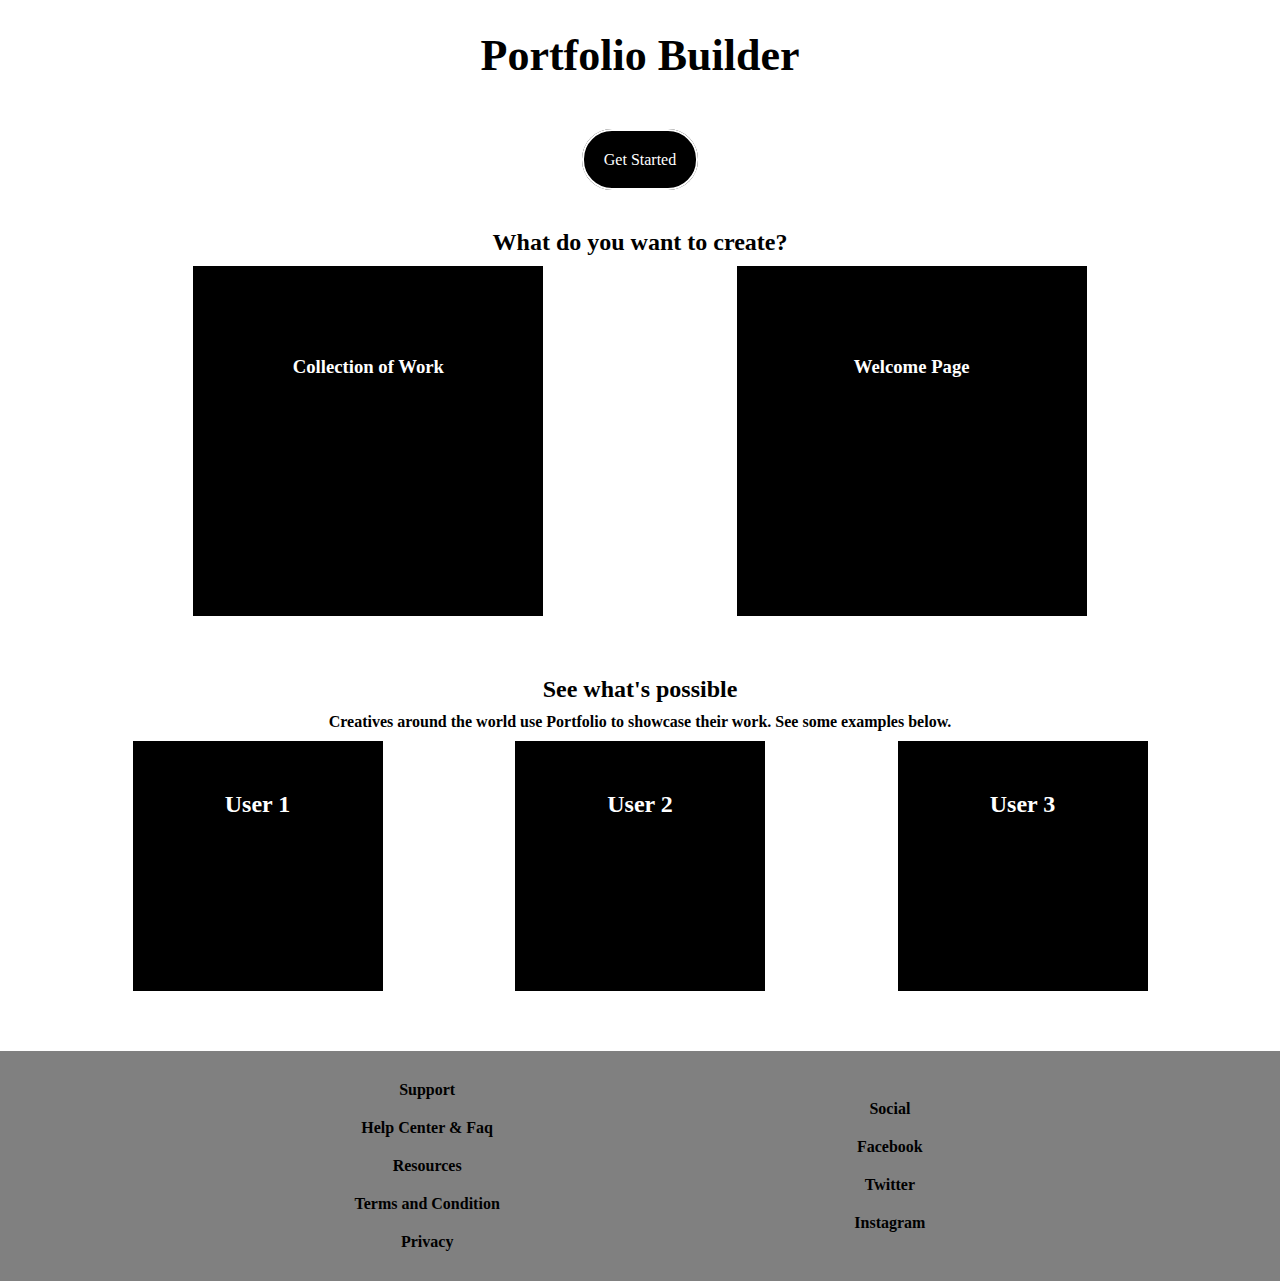
<file: index.html>
<!DOCTYPE html>
<html lang="en">

<head>
    <meta charset="UTF-8">
    <meta name="viewport" content="width=device-width, initial-scale=1.0">
    <title>Home</title>
    <link rel="stylesheet" href="style.css">
</head>

<body>
    <h1 class="mt-4 mb-10">Portfolio Builder</h1>
    <div class="text-center"> <a href="./start.html" class="getstarted mt-5">Get Started </a></div>
    <h2 class="mt-3"> What do you want to create? </h2>
    <section class="mt-5">
        <div class="box">
            <h3>Collection of Work</h3>
        </div>
        <div class="box">
            <h3>Welcome Page</h3>
        </div>
    </section>
    <h2 class="mt-3">See what's possible</h2>
    <h4 class="mt-5">Creatives around the world use Portfolio to showcase their work. See some examples below.</h4>
    <section class="mt-5">
        <div class="sbox">
            <h2>User 1</h2>
        </div>
        <div class="sbox">
            <h2>User 2</h2>
        </div>
        <div class="sbox">
            <h2>User 3</h2>
        </div>
    </section>
    <footer class="mt-3 pb-5">
        <div class="mt-5">
            <h4>Support</h4>
            <h4>Help Center & Faq</h4>
            <h4>Resources</h4>
            <h4>Terms and Condition</h4>
            <h4>Privacy</h4>
        </div>
        <div class="mt-5">
            <h4>Social</h4>
            <h4>Facebook</h4>
            <h4>Twitter</h4>
            <h4>Instagram</h4>
        </div>
    </footer>
</body>

</html>
</file>
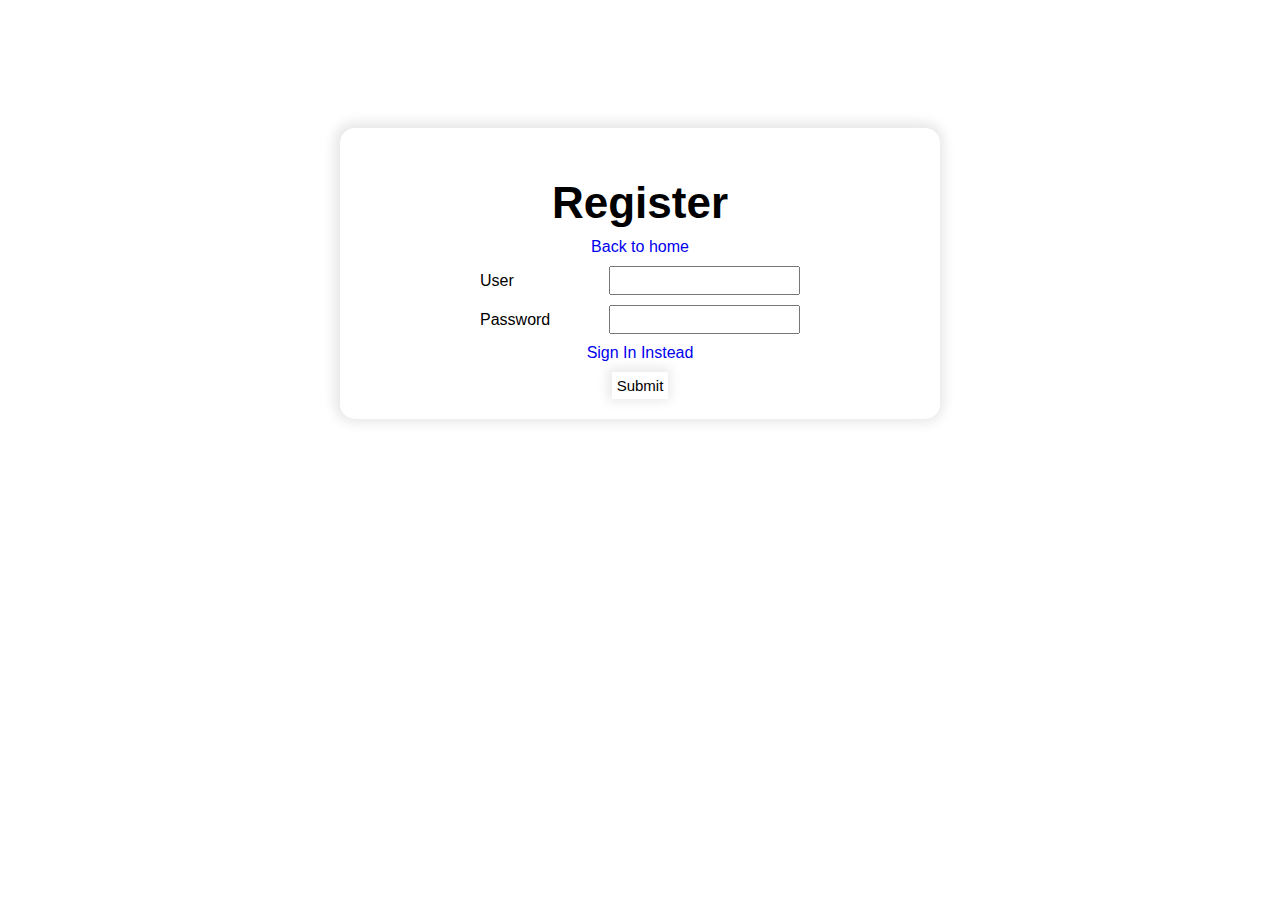
<file: register.html>
<!DOCTYPE html>
<html lang="en">

<head>
    <meta charset="UTF-8">
    <meta name="viewport" content="width=device-width, initial-scale=1.0">
    <title>Register</title>
    <link rel="stylesheet" href="style.css">
</head>

<body>
    <form>
        <h1 class=" mb-5 mt-1">Register</h1>
        <div class="text-center mb-5 mt-5">
            <a href="index.html">Back to home</a>
        </div>
        <div class="inputdiv">
            <label for="username">User </label>
            <input type="text" name="username" id="username" required>
        </div>
        <div class="inputdiv">
            <label for="password">Password</label>
            <input type="password" name="password" id="password">
        </div>
        <div class="text-center mb-1 mt-5">
            <a href="signIn.html">Sign In Instead</a>
        </div>
        <div class="text-center mb-1 ">
            <input type="submit" value="Submit">
        </div>
    </form>
</body>

</html>
</file>
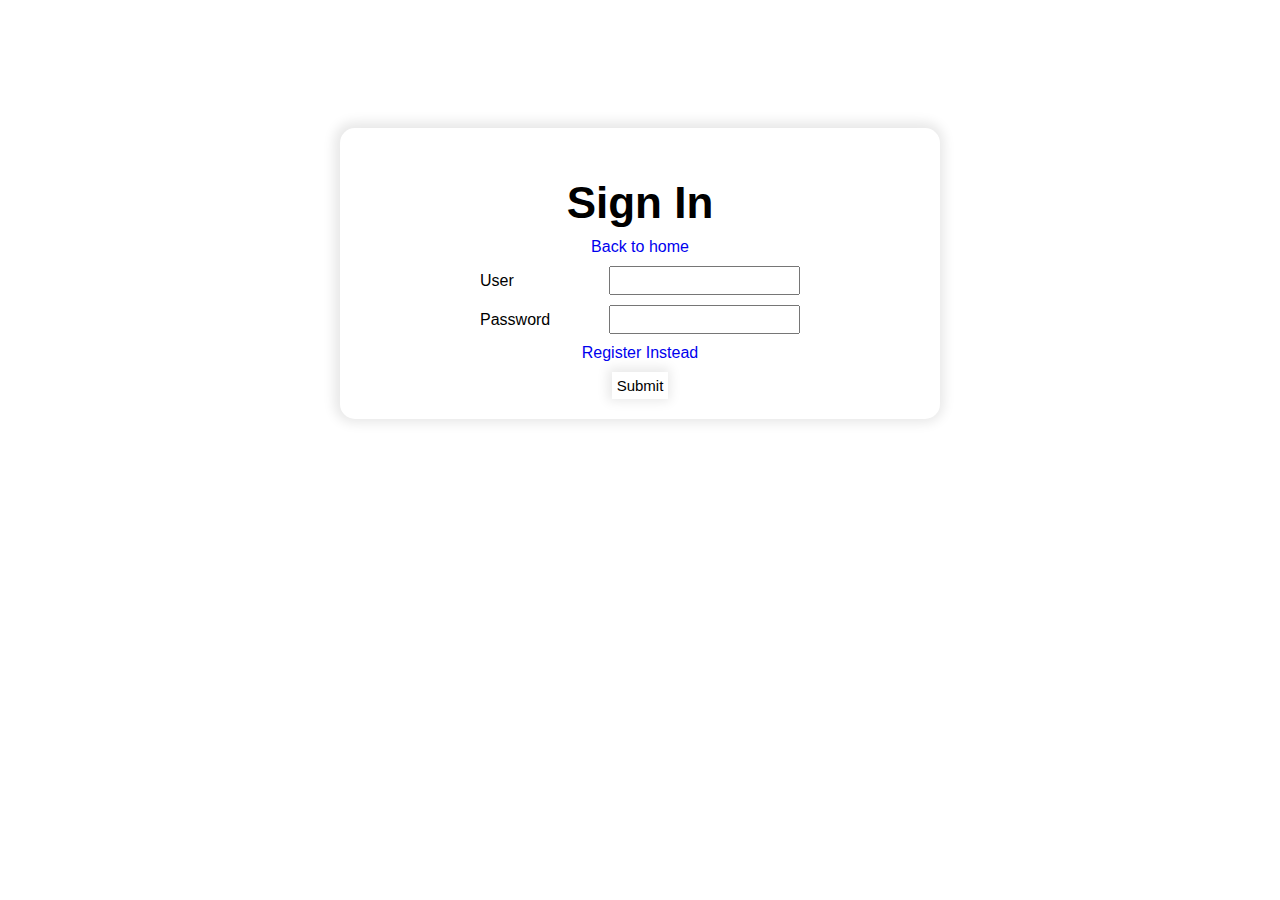
<file: signIn.html>
<!DOCTYPE html>
<html lang="en">

<head>
    <meta charset="UTF-8">
    <meta name="viewport" content="width=device-width, initial-scale=1.0">
    <title>SignIn</title>
    <link rel="stylesheet" href="style.css">
</head>

<body>
    <form>
        <h1 class=" mb-5 mt-1">Sign In</h1>
        <div class="text-center mb-5 mt-5">
            <a href="index.html">Back to home</a>
        </div>
        <div class="inputdiv">
            <label for="username">User </label>
            <input type="text" name="username" id="username" required>
        </div>
        <div class="inputdiv">
            <label for="password">Password</label>
            <input type="password" name="password" id="password">
        </div>
        <div class="text-center mb-1 mt-5">
            <a href="register.html">Register Instead</a>
        </div>
        <div class="text-center mb-1 ">
            <input type="submit" value="Submit">
        </div>
    </form>
</body>

</html>
</file>
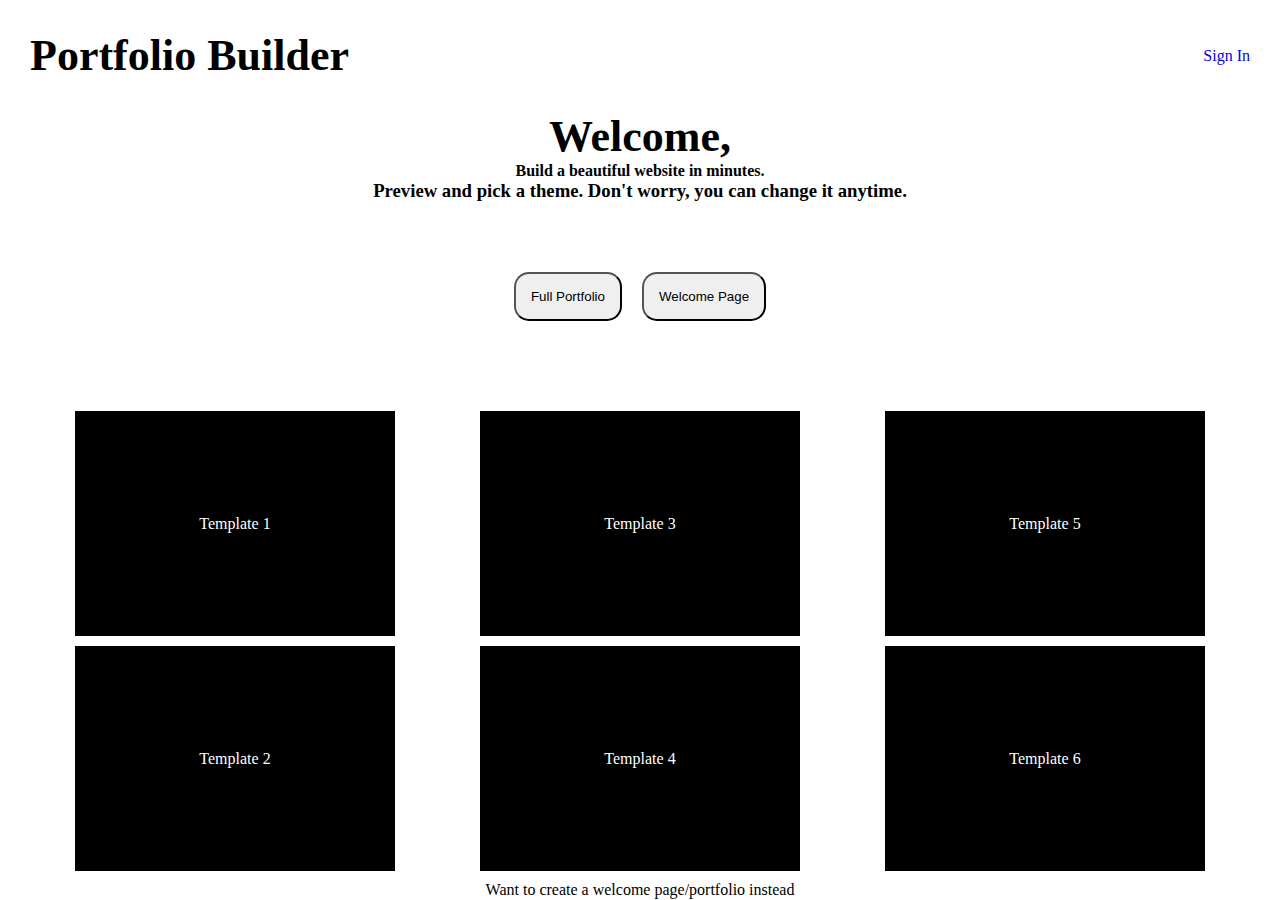
<file: start.html>
<!DOCTYPE html>
<html lang="en">

<head>
    <meta charset="UTF-8">
    <meta name="viewport" content="width=device-width, initial-scale=1.0">
    <title>Portfolio</title>
    <link rel="stylesheet" href="style.css">
</head>

<body>
    <nav>
        <h1>Portfolio Builder</h1>
        <a href="signIn.html">Sign In</a>
    </nav>
    <h1>Welcome,</h1>
    <h4> Build a beautiful website in minutes.</h4>
    <h3>Preview and pick a theme. Don't worry, you can change it anytime.</h3>
    <div class="designButton text-center mb-10 mt-3"><button>Full Portfolio</button><button>Welcome Page</button></div>
    <section class="templates">
        <div>
            <div>Template 1</div>
            <div>Template 2</div>
        </div>
        <div>
            <div>Template 3</div>
            <div>Template 4</div>
        </div>
        <div>
            <div>Template 5</div>
            <div>Template 6</div>
        </div>
    </section>
    <section>
        Want to create a welcome page/portfolio instead
    </section>
</body>

</html>
</file>
<file: style.css>
* {
    box-sizing: border-box;
    padding: 0px;
    margin: 0px;
}

form {
    font-family: 'Roboto', sans-serif;
    max-width: 600px;
    margin: 10% auto;
    text-align: center;
    padding: 10px;
    border-radius: 15px;
    box-shadow: -1px -1px 12px 5px rgba(232, 232, 232, 1);
}

.inputdiv {
    display: flex;
    justify-content: space-between;
    align-items: center;
    margin: 10px 130px;
}

.mt-3 {
    margin-top: 60px;
}

.mt-1 {
    margin-top: 40px;
}

.mb-1 {
    margin-bottom: 10px;
}

.mt-4 {
    margin-top: 30px;
}

.mt-5 {
    margin-top: 10px;
}

.mb-5 {
    margin-bottom: 10px;
}

.pb-5 {
    padding-bottom: 10px;
}


section,
footer {
    display: flex;
    justify-content: space-evenly;
    align-items: center;
}

.mb-10 {
    margin-bottom: 70px;
}

.getstarted {
    min-width: 20%;
    border-radius: 30px;
    border: 2px solid white;
    padding: 20px;
    outline: none;
    background-color: black;
    color: white;
    margin-top: 50px;
}

nav {
    display: flex;
    justify-content: space-between;
    align-items: center;
    margin: 30px;
}

footer {
    background-color: gray;
}

.designButton {
    display: flex;
    justify-content: center;

}

.designButton button {
    padding: 15px;
    outline: none;
    border-radius: 15px;
    margin: 10px;
}

.templates div div {
    display: flex;
    justify-content: center;
    min-width: 25vw;
    min-height: 25vh;
    align-items: center;
    background-color: black;
    color: white;
    margin: 10px;
}

.box {
    padding-top: 90px;
    min-width: 350px;
    min-height: 350px;
    text-align: center;
    align-items: center;
    background-color: black;
    color: white;
}

.sbox {
    padding-top: 50px;
    min-width: 250px;
    min-height: 250px;
    text-align: center;
    align-items: center;
    background-color: black;
    color: white;
}

h2,
h1,
h4,
h3,
.text-center {
    text-align: center;
}

h1 {
    font-size: 44px;
}

input[type="text"],
input[type="password"] {
    padding: 5px;
}

input[type="submit"] {
    padding: 5px;
    background-color: white;
    border: none;
    box-shadow: -1px -1px 12px 3px rgba(232, 232, 232, 1);
    font-size: 15px;
}

footer div h4 {
    margin: 20px 0px;
}

input[type="submit"]:hover {
    background-color: black;
    color: white;
}

ul {
    list-style: none;
    text-align: left;
}

.error-message {
    color: red;
}

.hidden {
    display: none;
}

a {
    text-decoration: none;
}
</file>
